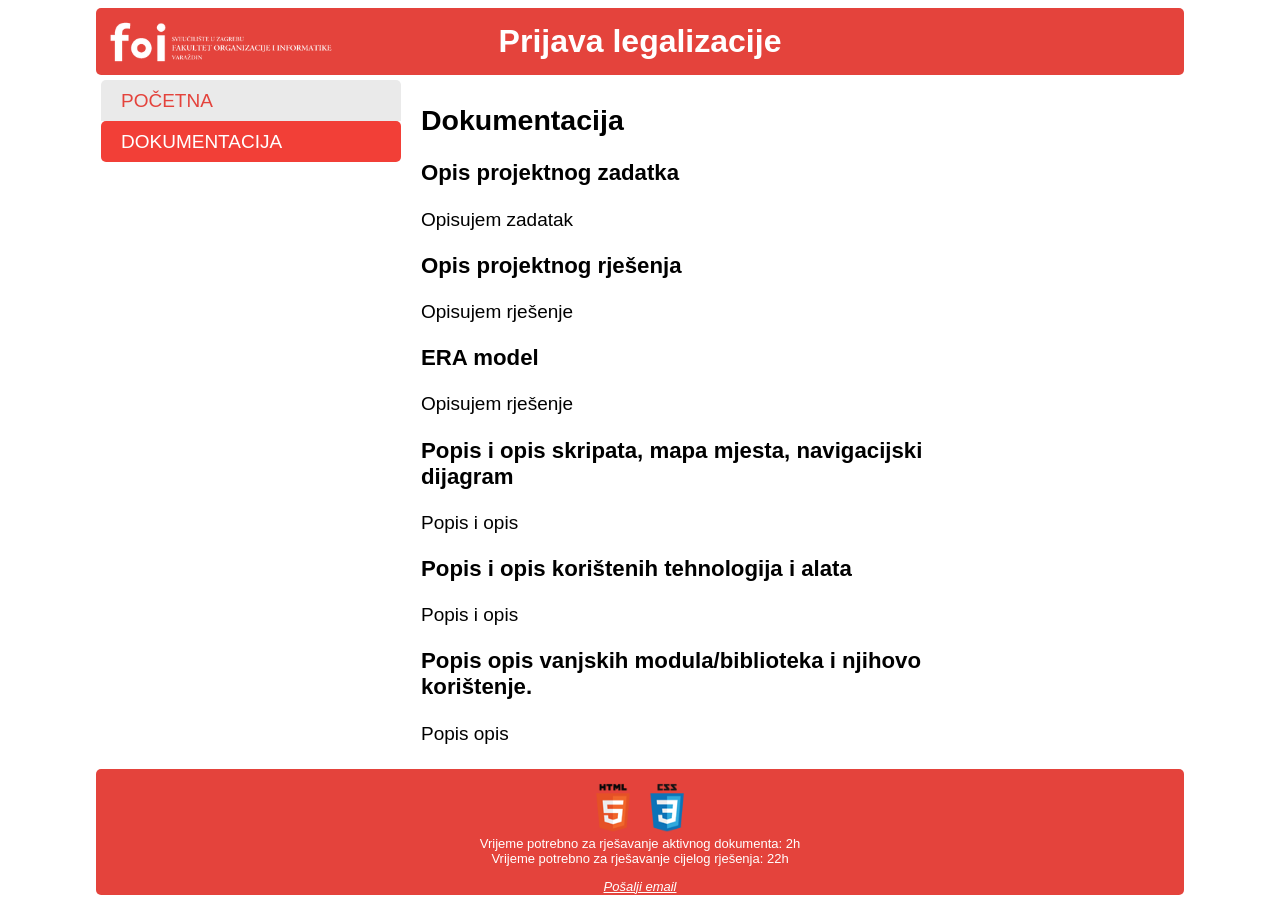
<file: dokumentacija.html>
<!DOCTYPE html>
<!--
To change this license header, choose License Headers in Project Properties.
To change this template file, choose Tools | Templates
and open the template in the editor.
-->
<html>
    <head>
        <title>Dokumentacija</title>

        <meta charset="UTF-8" />
        <meta name="author" content="Marijo Novosel">
        <meta name="application-name" content="Početna stranica">
        <meta name="description" content="Datum kreiranja: 12.03.2015.">
        
        <link rel="stylesheet" type="text/css" href="css/mnovosel1.css" />
        <link rel="stylesheet" type="text/css" media="screen and (max-width: 450px)" href="css/mnovosel1_mobitel.css"/>
        <link rel="stylesheet" type="text/css" media="screen and (min-width:451px) and (max-width: 800px)" href="css/mnovosel1_tablet.css"/>
        <link rel="stylesheet" type="text/css" media="screen and (min-width:800px) and (max-width: 1000px)" href="css/mnovosel1_pc.css"/>
        <link rel="stylesheet" type="text/css" media="screen and (min-width:1000px)" href="css/mnovosel1_tv.css"/>

    </head>
    <body>
        <header id="zaglavlje">
            Prijava legalizacije
        </header>
        <nav id="meni">
            <ul>
                <li><a href="index.php">Početna</a></li>
                <li class="meniActive">Dokumentacija</li>
            </ul>
        </nav>
        <section id="sadrzaj">
            <article>
                <h2>Dokumentacija</h2>
                
                <h3>Opis projektnog zadatka</h3>
                <p>Opisujem zadatak</p>


                <h3>Opis projektnog rješenja</h3>
                <p>Opisujem rješenje</p>  


                <h3>ERA model</h3>
                <p>Opisujem rješenje</p>
                
                <h3>Popis i opis skripata, mapa mjesta, navigacijski dijagram</h3>
                <p>Popis i opis</p>
                
                <h3>Popis i opis korištenih tehnologija i alata</h3>
                <p>Popis i opis</p>
                
                <h3>Popis opis vanjskih modula/biblioteka i njihovo korištenje.</h3>
                <p>Popis opis</p>
            </article>
        </section>
        <footer>
            <p>
                <a href="http://validator.w3.org/check?uri=referer"><img src="img/validHTML.png" alt="" height="50" /></a>
                <a href="http://jigsaw.w3.org/css-validator/check/referer"><img src="img/validCSS.png" alt="" height="50" /></a>
                <br />
                Vrijeme potrebno za rješavanje aktivnog dokumenta: 2h <br />
                Vrijeme potrebno za rješavanje cijelog rješenja: 22h <br />
            </p>
            <address>
                <a href="mailto:mnovosel1@foi.hr">Pošalji email</a>
            </address>
        </footer>
    </body>
</html>
</file>
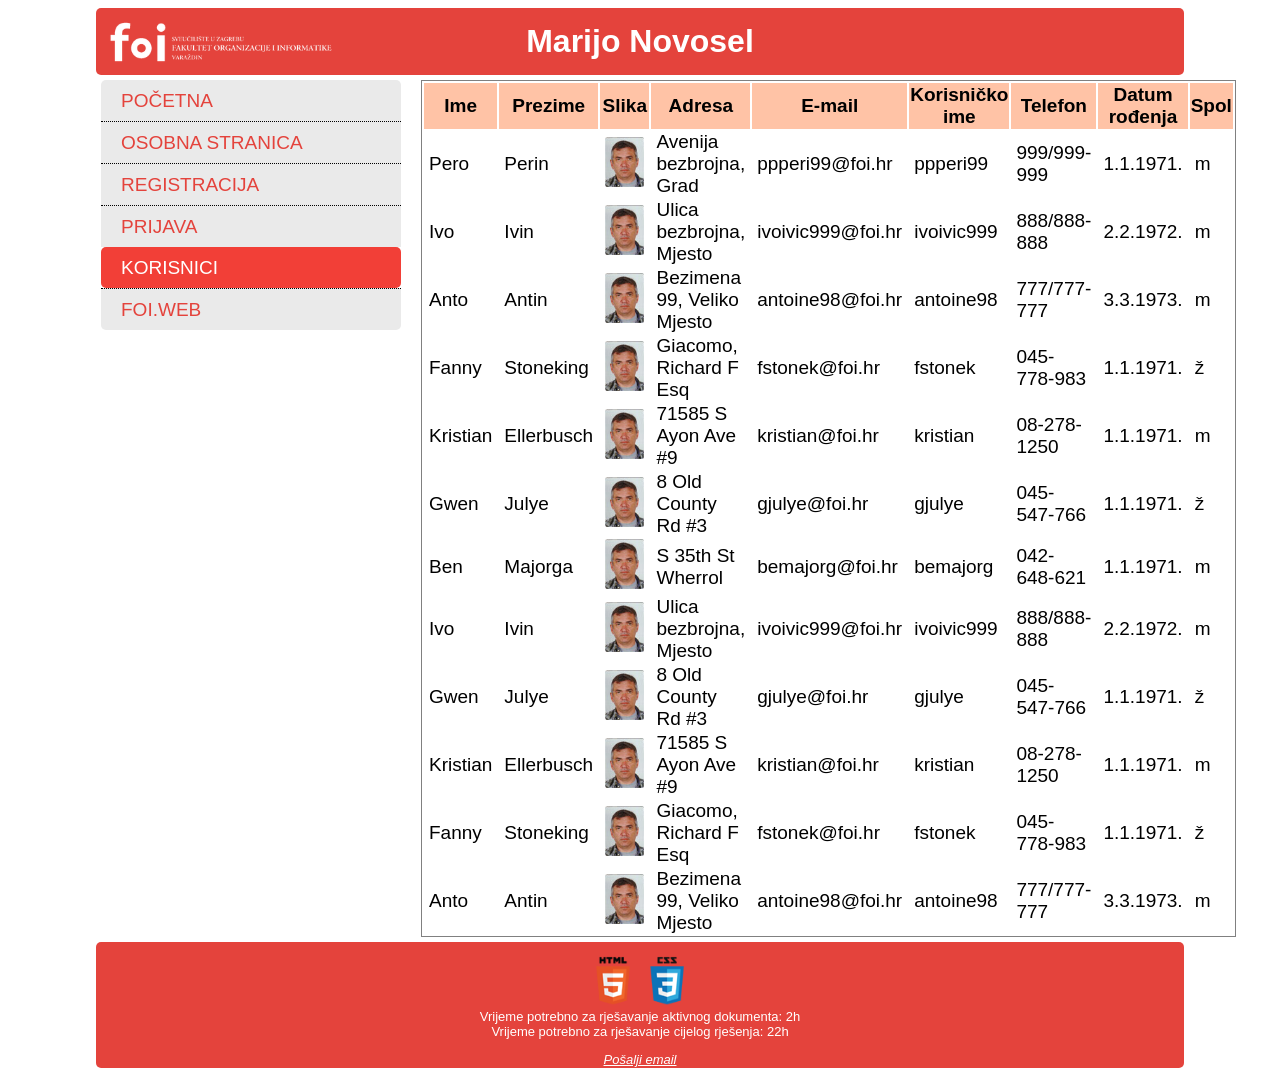
<file: korisnici.html>
﻿<!DOCTYPE html>
<!--
To change this license header, choose License Headers in Project Properties.
To change this template file, choose Tools | Templates
and open the template in the editor.
-->
<html>
    <head>
        <title>Korisnici</title>

        <meta charset="UTF-8" />
        <meta name="author" content="Marijo Novosel">
        <meta name="application-name" content="Korisnici">
        <meta name="description" content="Datum kreiranja: 12.03.2015.">

        <link rel="stylesheet" type="text/css" href="css/mnovosel1.css" />
        <link rel="stylesheet" type="text/css" media="screen and (max-width: 450px)" href="css/mnovosel1_mobitel.css"/>
        <link rel="stylesheet" type="text/css" media="screen and (min-width:451px) and (max-width: 800px)" href="css/mnovosel1_tablet.css"/>
        <link rel="stylesheet" type="text/css" media="screen and (min-width:800px) and (max-width: 1000px)" href="css/mnovosel1_pc.css"/>
        <link rel="stylesheet" type="text/css" media="screen and (min-width:1000px)" href="css/mnovosel1_tv.css"/>
             
    </head>
    <body>
        <header id="zaglavlje">
            Marijo Novosel
        </header>
        <nav id="meni">
            <ul>
                <li><a href="index.html">Početna</a></li>
                <li><a href="osobna.html">Osobna stranica</a></li>
                <li><a href="registracija.html">Registracija</a></li>
                <li><a href="prijava.html">Prijava</a></li>
                <li class="meniActive">Korisnici</li>
                <li><a href="http://www.foi.unizg.hr" target="_blank">FOI.web</a></li>
            </ul>
        </nav>
        <section id="sadrzaj">
            <table id="korisnici">
                <tr>
                  <th>Ime</th>
                  <th>Prezime</th>
                  <th>Slika</th>
                  <th>Adresa</th>
                  <th>E-mail</th>
                  <th>Korisničko ime</th>
                  <th>Telefon</th>
                  <th>Datum rođenja</th>
                  <th>Spol</th>
                </tr>
                  
                <tr>
                  <td>Pero</td>
                  <td>Perin</td>
                  <td><img src="img/mnovosel1.jpg" alt="" height="50" /></td>
                  <td>Avenija bezbrojna, Grad</td>
                  <td>ppperi99@foi.hr</td>
                  <td>ppperi99</td>
                  <td>999/999-999</td>
                  <td>1.1.1971.</td>
                  <td>m</td>
                </tr>
                  
                <tr>
                  <td>Ivo</td>
                  <td>Ivin</td>
                  <td><img src="img/mnovosel1.jpg" alt="" height="50" /></td>
                  <td>Ulica bezbrojna, Mjesto</td>
                  <td>ivoivic999@foi.hr</td>
                  <td>ivoivic999</td>
                  <td>888/888-888</td>
                  <td>2.2.1972.</td>
                  <td>m</td>
                </tr>
                  
                <tr>
                  <td>Anto</td>
                  <td>Antin</td>
                  <td><img src="img/mnovosel1.jpg" alt="" height="50" /></td>
                  <td>Bezimena 99, Veliko Mjesto</td>
                  <td>antoine98@foi.hr</td>
                  <td>antoine98</td>
                  <td>777/777-777</td>
                  <td>3.3.1973.</td>
                  <td>m</td>
                </tr>
                
                <tr>
                  <td>Fanny</td>
                  <td>Stoneking</td>
                  <td><img src="img/mnovosel1.jpg" alt="" height="50" /></td>
                  <td>Giacomo, Richard F Esq</td>
                  <td>fstonek@foi.hr</td>
                  <td>fstonek</td>
                  <td>045-778-983</td>
                  <td>1.1.1971.</td>
                  <td>ž</td>
                </tr>

                <tr>
                  <td>Kristian</td>
                  <td>Ellerbusch</td>
                  <td><img src="img/mnovosel1.jpg" alt="" height="50" /></td>
                  <td>71585 S Ayon Ave #9</td>
                  <td>kristian@foi.hr</td>
                  <td>kristian</td>
                  <td>08-278-1250</td>
                  <td>1.1.1971.</td>
                  <td>m</td>
                </tr>

                <tr>
                  <td>Gwen</td>
                  <td>Julye</td>
                  <td><img src="img/mnovosel1.jpg" alt="" height="50" /></td>
                  <td>8 Old County Rd #3</td>
                  <td>gjulye@foi.hr</td>
                  <td>gjulye</td>
                  <td>045-547-766</td>
                  <td>1.1.1971.</td>
                  <td>ž</td>
                </tr>

                <tr>
                  <td>Ben</td>
                  <td>Majorga</td>
                  <td><img src="img/mnovosel1.jpg" alt="" height="50" /></td>
                  <td>S 35th St Wherrol</td>
                  <td>bemajorg@foi.hr</td>
                  <td>bemajorg</td>
                  <td>042-648-621</td>
                  <td>1.1.1971.</td>
                  <td>m</td>
                </tr>
                  
                <tr>
                  <td>Ivo</td>
                  <td>Ivin</td>
                  <td><img src="img/mnovosel1.jpg" alt="" height="50" /></td>
                  <td>Ulica bezbrojna, Mjesto</td>
                  <td>ivoivic999@foi.hr</td>
                  <td>ivoivic999</td>
                  <td>888/888-888</td>
                  <td>2.2.1972.</td>
                  <td>m</td>
                </tr>

                <tr>
                  <td>Gwen</td>
                  <td>Julye</td>
                  <td><img src="img/mnovosel1.jpg" alt="" height="50" /></td>
                  <td>8 Old County Rd #3</td>
                  <td>gjulye@foi.hr</td>
                  <td>gjulye</td>
                  <td>045-547-766</td>
                  <td>1.1.1971.</td>
                  <td>ž</td>
                </tr>

                <tr>
                  <td>Kristian</td>
                  <td>Ellerbusch</td>
                  <td><img src="img/mnovosel1.jpg" alt="" height="50" /></td>
                  <td>71585 S Ayon Ave #9</td>
                  <td>kristian@foi.hr</td>
                  <td>kristian</td>
                  <td>08-278-1250</td>
                  <td>1.1.1971.</td>
                  <td>m</td>
                </tr>
                
                <tr>
                  <td>Fanny</td>
                  <td>Stoneking</td>
                  <td><img src="img/mnovosel1.jpg" alt="" height="50" /></td>
                  <td>Giacomo, Richard F Esq</td>
                  <td>fstonek@foi.hr</td>
                  <td>fstonek</td>
                  <td>045-778-983</td>
                  <td>1.1.1971.</td>
                  <td>ž</td>
                </tr>
                  
                <tr>
                  <td>Anto</td>
                  <td>Antin</td>
                  <td><img src="img/mnovosel1.jpg" alt="" height="50" /></td>
                  <td>Bezimena 99, Veliko Mjesto</td>
                  <td>antoine98@foi.hr</td>
                  <td>antoine98</td>
                  <td>777/777-777</td>
                  <td>3.3.1973.</td>
                  <td>m</td>
                </tr>

            </table>
        </section>
        <footer>
            <p>
                <a href="http://validator.w3.org/check?uri=referer"><img src="img/validHTML.png" alt="" height="50" /></a>
                <a href="http://jigsaw.w3.org/css-validator/check/referer"><img src="img/validCSS.png" alt="" height="50" /></a>
                <br />
                Vrijeme potrebno za rješavanje aktivnog dokumenta: 2h <br />
                Vrijeme potrebno za rješavanje cijelog rješenja: 22h <br />
            </p>
            <address>
                <a href="mailto:mnovosel1@foi.hr">Pošalji email</a>
            </address>
        </footer>
    </body>
</html>
</file>
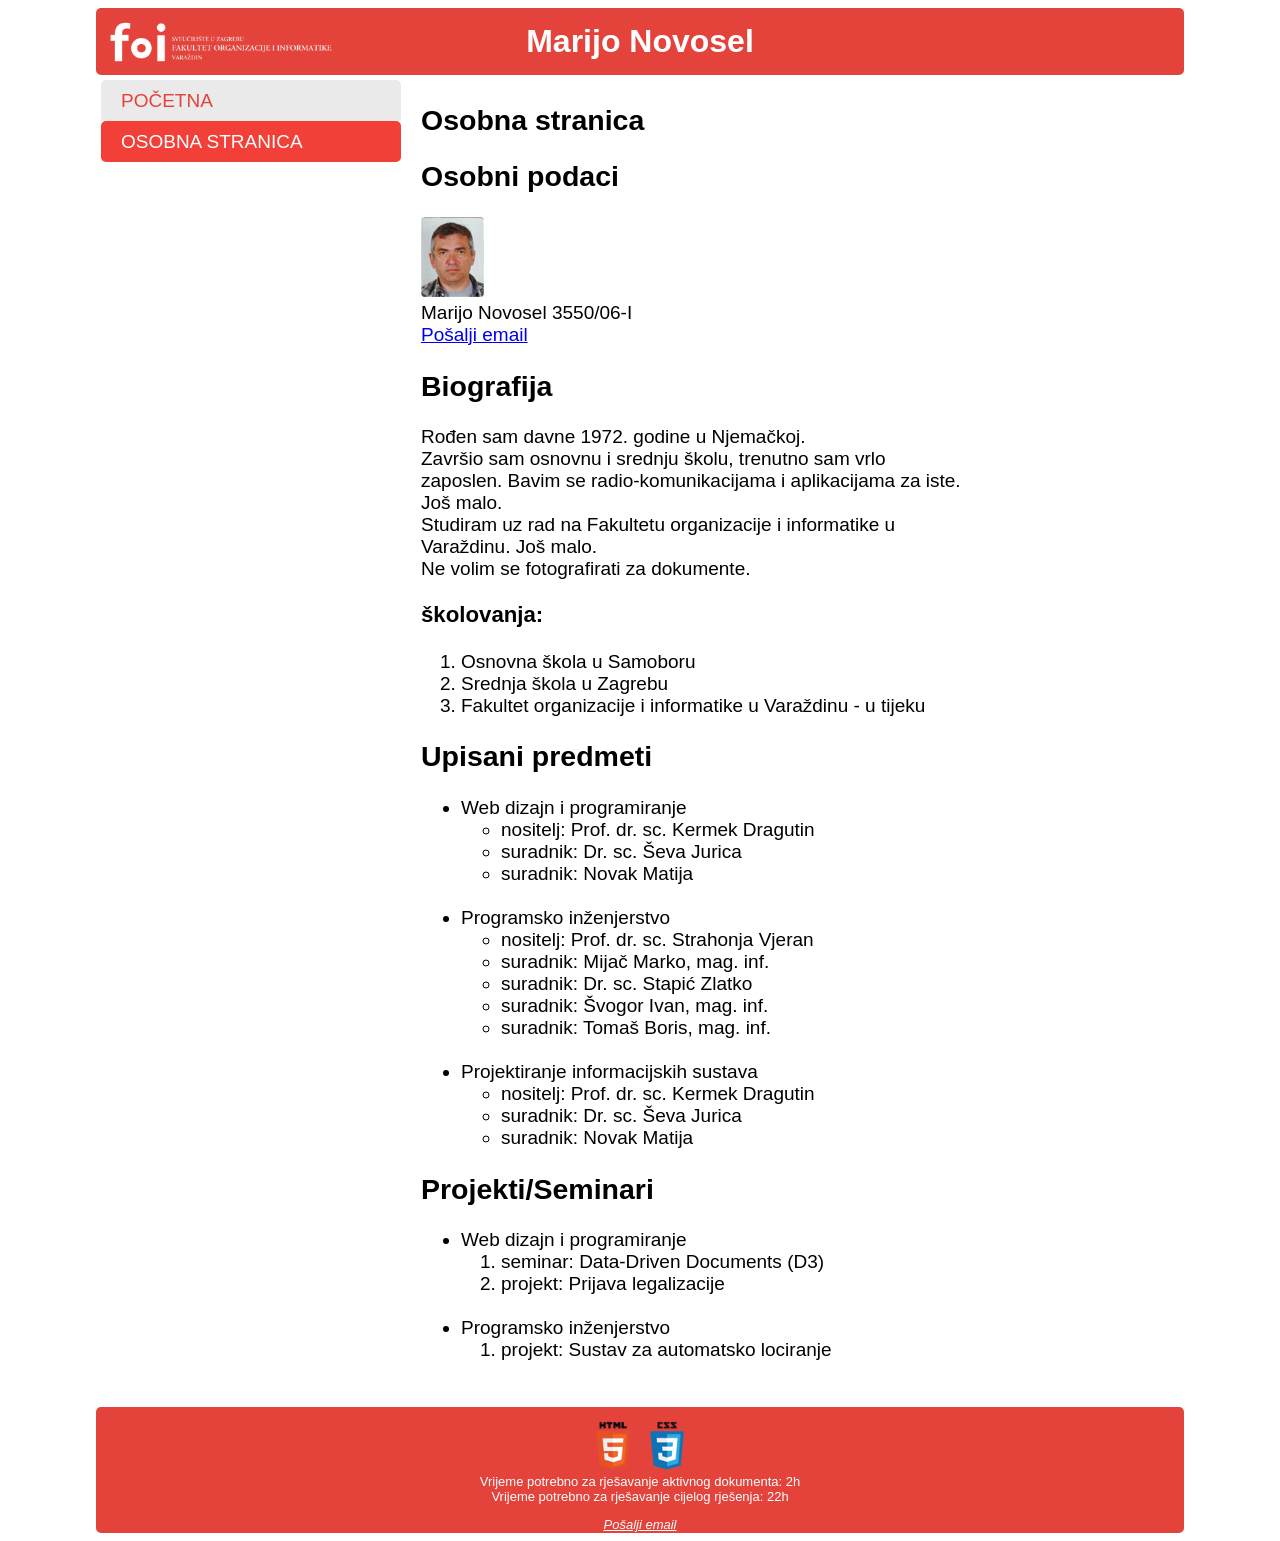
<file: o_autoru.html>
﻿<!DOCTYPE html>
<!--
To change this license header, choose License Headers in Project Properties.
To change this template file, choose Tools | Templates
and open the template in the editor.
-->
<html>
    <head>
        <title>Osobna stranica</title>

        <meta charset="UTF-8" />
        <meta name="author" content="Marijo Novosel">
        <meta name="application-name" content="Osobna stranica">
        <meta name="description" content="Datum kreiranja: 12.03.2015.">

        <link rel="stylesheet" type="text/css" href="css/mnovosel1.css" />
        <link rel="stylesheet" type="text/css" media="screen and (max-width: 450px)" href="css/mnovosel1_mobitel.css"/>
        <link rel="stylesheet" type="text/css" media="screen and (min-width:451px) and (max-width: 800px)" href="css/mnovosel1_tablet.css"/>
        <link rel="stylesheet" type="text/css" media="screen and (min-width:800px) and (max-width: 1000px)" href="css/mnovosel1_pc.css"/>
        <link rel="stylesheet" type="text/css" media="screen and (min-width:1000px)" href="css/mnovosel1_tv.css"/>
 
    </head>
    <body>
        <header id="zaglavlje">
            Marijo Novosel
            <!--<img src="logo.png">-->
        </header>
        <nav id="meni">
            <ul>
                <li><a href="index.php">Početna</a></li>
                <li class="meniActive">Osobna stranica</li>
            </ul>
        </nav>
        <section id="sadrzaj">
            <h2>Osobna stranica</h2>

            <h2>Osobni podaci</h2>
            <img src="img/mnovosel1.jpg" alt="" />
            <div class="opodaci">
              <div>Marijo Novosel 3550/06-I</div>
              <div><a href="mailto:mnovosel1@foi.hr">Pošalji email</a></div>
            </div>

            <h2>Biografija</h2>
            <p> Rođen sam davne 1972. godine u Njemačkoj. <br />
                Završio sam osnovnu i srednju školu, trenutno sam vrlo zaposlen. Bavim se radio-komunikacijama i aplikacijama za iste. Još malo.<br />
                Studiram uz rad na Fakultetu organizacije i informatike u Varaždinu. Još malo. <br />
                Ne volim se fotografirati za dokumente.
            </p>

            <h3>školovanja:</h3>
            <ol>
                <li>Osnovna škola u Samoboru</li>
                <li>Srednja škola u Zagrebu</li>
                <li>Fakultet organizacije i informatike u Varaždinu - u tijeku</li>
            </ol>

            <h2>Upisani predmeti</h2>
            <ul>
                <li>
                    Web dizajn i programiranje
                    <ul>
                        <li>nositelj: Prof. dr. sc. Kermek Dragutin</li>
                        <li>suradnik: Dr. sc. Ševa Jurica</li>
                        <li>suradnik: Novak Matija</li>
                    </ul><br />    
                </li>
                <li>
                    Programsko inženjerstvo
                    <ul>
                        <li>nositelj: Prof. dr. sc. Strahonja Vjeran</li>
                        <li>suradnik: Mijač Marko, mag. inf.</li>
                        <li>suradnik: Dr. sc. Stapić Zlatko</li>
                        <li>suradnik: Švogor Ivan, mag. inf.</li>
                        <li>suradnik: Tomaš Boris, mag. inf.</li>
                    </ul><br />                       
                </li>
                <li>
                    Projektiranje informacijskih sustava
                    <ul>
                        <li>nositelj: Prof. dr. sc. Kermek Dragutin</li>
                        <li>suradnik: Dr. sc. Ševa Jurica</li>
                        <li>suradnik: Novak Matija</li>
                    </ul>
                </li>
            </ul>
            <h2>Projekti/Seminari</h2>
            <ul>
                <li>
                    Web dizajn i programiranje
                    <ol>
                        <li>seminar: Data-Driven Documents (D3)</li>
                        <li>projekt: Prijava legalizacije</li>
                    </ol><br />
                </li>
                <li>
                    Programsko inženjerstvo
                    <ol>
                        <li>projekt: Sustav za automatsko lociranje</li>
                    </ol><br />
                </li>
            </ul> 
        </section>
        <footer>
            <p>
                <a href="http://validator.w3.org/check?uri=referer"><img src="img/validHTML.png" alt="" height="50" /></a>
                <a href="http://jigsaw.w3.org/css-validator/check/referer"><img src="img/validCSS.png" alt="" height="50" /></a>
                <br />
                Vrijeme potrebno za rješavanje aktivnog dokumenta: 2h <br />
                Vrijeme potrebno za rješavanje cijelog rješenja: 22h <br />
            </p>
            <address>
                <a href="mailto:mnovosel1@foi.hr">Pošalji email</a>
            </address>
        </footer>
    </body>
</html>
</file>
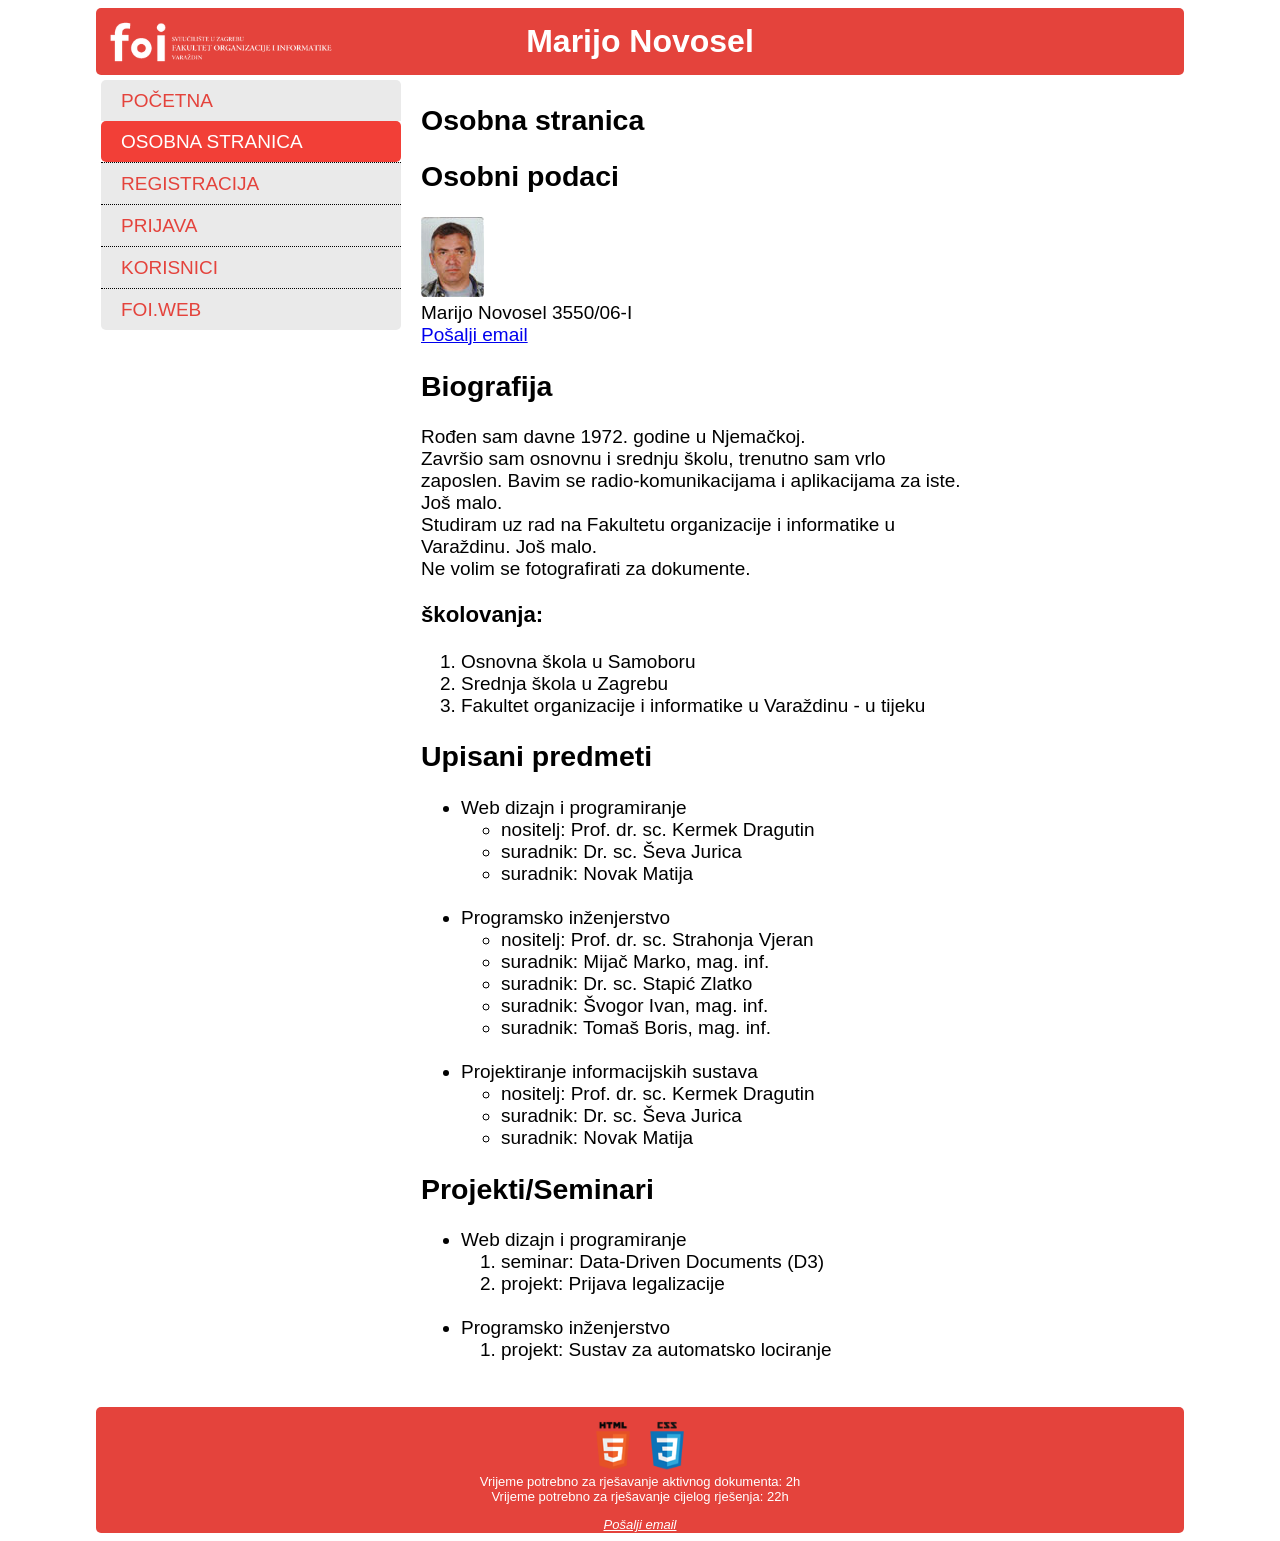
<file: osobna.html>
﻿<!DOCTYPE html>
<!--
To change this license header, choose License Headers in Project Properties.
To change this template file, choose Tools | Templates
and open the template in the editor.
-->
<html>
    <head>
        <title>Osobna stranica</title>

        <meta charset="UTF-8" />
        <meta name="author" content="Marijo Novosel">
        <meta name="application-name" content="Osobna stranica">
        <meta name="description" content="Datum kreiranja: 12.03.2015.">

        <link rel="stylesheet" type="text/css" href="css/mnovosel1.css" />
        <link rel="stylesheet" type="text/css" media="screen and (max-width: 450px)" href="css/mnovosel1_mobitel.css"/>
        <link rel="stylesheet" type="text/css" media="screen and (min-width:451px) and (max-width: 800px)" href="css/mnovosel1_tablet.css"/>
        <link rel="stylesheet" type="text/css" media="screen and (min-width:800px) and (max-width: 1000px)" href="css/mnovosel1_pc.css"/>
        <link rel="stylesheet" type="text/css" media="screen and (min-width:1000px)" href="css/mnovosel1_tv.css"/>
 
    </head>
    <body>
        <header id="zaglavlje">
            Marijo Novosel
            <!--<img src="logo.png">-->
        </header>
        <nav id="meni">
            <ul>
                <li><a href="index.html">Početna</a></li>
                <li class="meniActive">Osobna stranica</li>
                <li><a href="registracija.html">Registracija</a></li>
                <li><a href="prijava.html">Prijava</a></li>
                <li><a href="korisnici.html">Korisnici</a></li>
                <li><a href="http://www.foi.unizg.hr" target="_blank">FOI.web</a></li>
            </ul>
        </nav>
        <section id="sadrzaj">
            <h2>Osobna stranica</h2>

            <h2>Osobni podaci</h2>
            <img src="img/mnovosel1.jpg" alt="" />
            <div class="opodaci">
              <div>Marijo Novosel 3550/06-I</div>
              <div><a href="mailto:mnovosel1@foi.hr">Pošalji email</a></div>
            </div>

            <h2>Biografija</h2>
            <p> Rođen sam davne 1972. godine u Njemačkoj. <br />
                Završio sam osnovnu i srednju školu, trenutno sam vrlo zaposlen. Bavim se radio-komunikacijama i aplikacijama za iste. Još malo.<br />
                Studiram uz rad na Fakultetu organizacije i informatike u Varaždinu. Još malo. <br />
                Ne volim se fotografirati za dokumente.
            </p>

            <h3>školovanja:</h3>
            <ol>
                <li>Osnovna škola u Samoboru</li>
                <li>Srednja škola u Zagrebu</li>
                <li>Fakultet organizacije i informatike u Varaždinu - u tijeku</li>
            </ol>

            <h2>Upisani predmeti</h2>
            <ul>
                <li>
                    Web dizajn i programiranje
                    <ul>
                        <li>nositelj: Prof. dr. sc. Kermek Dragutin</li>
                        <li>suradnik: Dr. sc. Ševa Jurica</li>
                        <li>suradnik: Novak Matija</li>
                    </ul><br />    
                </li>
                <li>
                    Programsko inženjerstvo
                    <ul>
                        <li>nositelj: Prof. dr. sc. Strahonja Vjeran</li>
                        <li>suradnik: Mijač Marko, mag. inf.</li>
                        <li>suradnik: Dr. sc. Stapić Zlatko</li>
                        <li>suradnik: Švogor Ivan, mag. inf.</li>
                        <li>suradnik: Tomaš Boris, mag. inf.</li>
                    </ul><br />                       
                </li>
                <li>
                    Projektiranje informacijskih sustava
                    <ul>
                        <li>nositelj: Prof. dr. sc. Kermek Dragutin</li>
                        <li>suradnik: Dr. sc. Ševa Jurica</li>
                        <li>suradnik: Novak Matija</li>
                    </ul>
                </li>
            </ul>
            <h2>Projekti/Seminari</h2>
            <ul>
                <li>
                    Web dizajn i programiranje
                    <ol>
                        <li>seminar: Data-Driven Documents (D3)</li>
                        <li>projekt: Prijava legalizacije</li>
                    </ol><br />
                </li>
                <li>
                    Programsko inženjerstvo
                    <ol>
                        <li>projekt: Sustav za automatsko lociranje</li>
                    </ol><br />
                </li>
            </ul> 
        </section>
        <footer>
            <p>
                <a href="http://validator.w3.org/check?uri=referer"><img src="img/validHTML.png" alt="" height="50" /></a>
                <a href="http://jigsaw.w3.org/css-validator/check/referer"><img src="img/validCSS.png" alt="" height="50" /></a>
                <br />
                Vrijeme potrebno za rješavanje aktivnog dokumenta: 2h <br />
                Vrijeme potrebno za rješavanje cijelog rješenja: 22h <br />
            </p>
            <address>
                <a href="mailto:mnovosel1@foi.hr">Pošalji email</a>
            </address>
        </footer>
    </body>
</html>
</file>
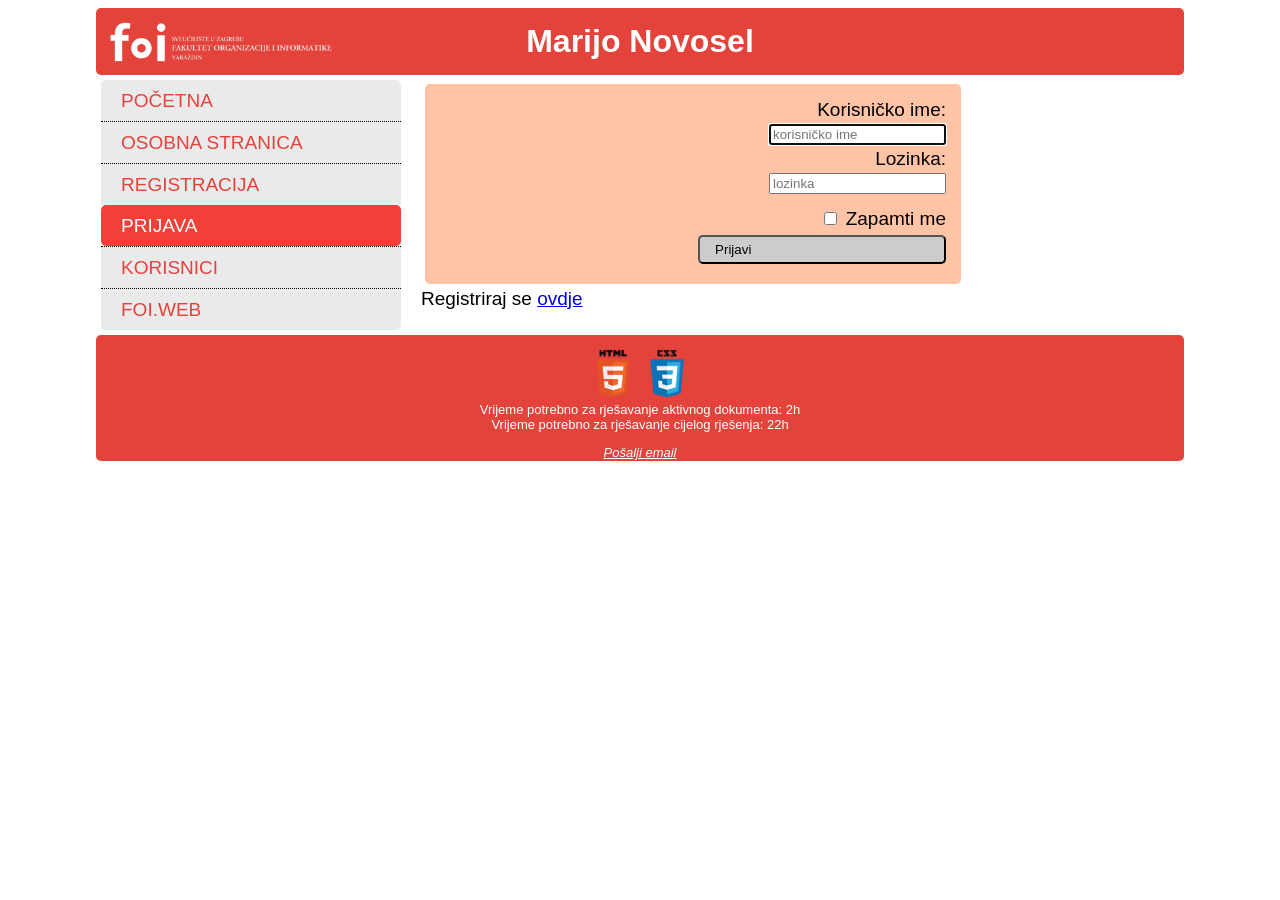
<file: prijava.html>
﻿<!DOCTYPE html>
<!--
To change this license header, choose License Headers in Project Properties.
To change this template file, choose Tools | Templates
and open the template in the editor.
-->
<html>
    <head>
        <title>Prijava</title>

        <meta charset="UTF-8" />
        <meta name="author" content="Marijo Novosel">
        <meta name="application-name" content="Prijava">
        <meta name="description" content="Datum kreiranja: 12.03.2015.">

        <link rel="stylesheet" type="text/css" href="css/mnovosel1.css" />
        <link rel="stylesheet" type="text/css" media="screen and (max-width: 450px)" href="css/mnovosel1_mobitel.css"/>
        <link rel="stylesheet" type="text/css" media="screen and (min-width:451px) and (max-width: 800px)" href="css/mnovosel1_tablet.css"/>
        <link rel="stylesheet" type="text/css" media="screen and (min-width:800px) and (max-width: 1000px)" href="css/mnovosel1_pc.css"/>
        <link rel="stylesheet" type="text/css" media="screen and (min-width:1000px)" href="css/mnovosel1_tv.css"/>
          
    </head>
    <body>
        <header id="zaglavlje">
            Marijo Novosel
        </header>
        <nav id="meni">
            <ul>
                <li><a href="index.html">Početna</a></li>
                <li><a href="osobna.html">Osobna stranica</a></li>
                <li><a href="registracija.html">Registracija</a></li>
                <li class="meniActive">Prijava</li>
                <li><a href="korisnici.html">Korisnici</a></li>
                <li><a href="http://www.foi.unizg.hr" target="_blank">FOI.web</a></li>
            </ul>
        </nav>
        <section id="sadrzaj">
            <article>
                <form method="POST" action="http://arka.foi.hr/WebDiP/2014/materijali/zadace/ispis_forme.php">
                    <label >Korisničko ime:</label><br/>
                    <input type="text" name="korisnicko" autofocus placeholder="korisničko ime" required/>
                    <br/>
                    
                    <label >Lozinka:</label><br/>
                    <input type="password" name="lozinka" autofocus placeholder="lozinka" required/>
                    <br/>
                    
                    <input type="checkbox" name="zapamtime" class="check">
                    <label>Zapamti me </label>
                    <br/>
                    
                    <input type="submit" value="Prijavi" class="gumb"/>
                </form>
            </article>
            
            <article>
                Registriraj se <a href="registracija.html">ovdje</a>
            </article>

        </section>
        <footer>
            <p>
                <a href="http://validator.w3.org/check?uri=referer"><img src="img/validHTML.png" alt="" height="50" /></a>
                <a href="http://jigsaw.w3.org/css-validator/check/referer"><img src="img/validCSS.png" alt="" height="50" /></a>
                <br />
                Vrijeme potrebno za rješavanje aktivnog dokumenta: 2h <br />
                Vrijeme potrebno za rješavanje cijelog rješenja: 22h <br />
            </p>
            <address>
                <a href="mailto:mnovosel1@foi.hr">Pošalji email</a>
            </address>
        </footer>
    </body>
</html>
</file>
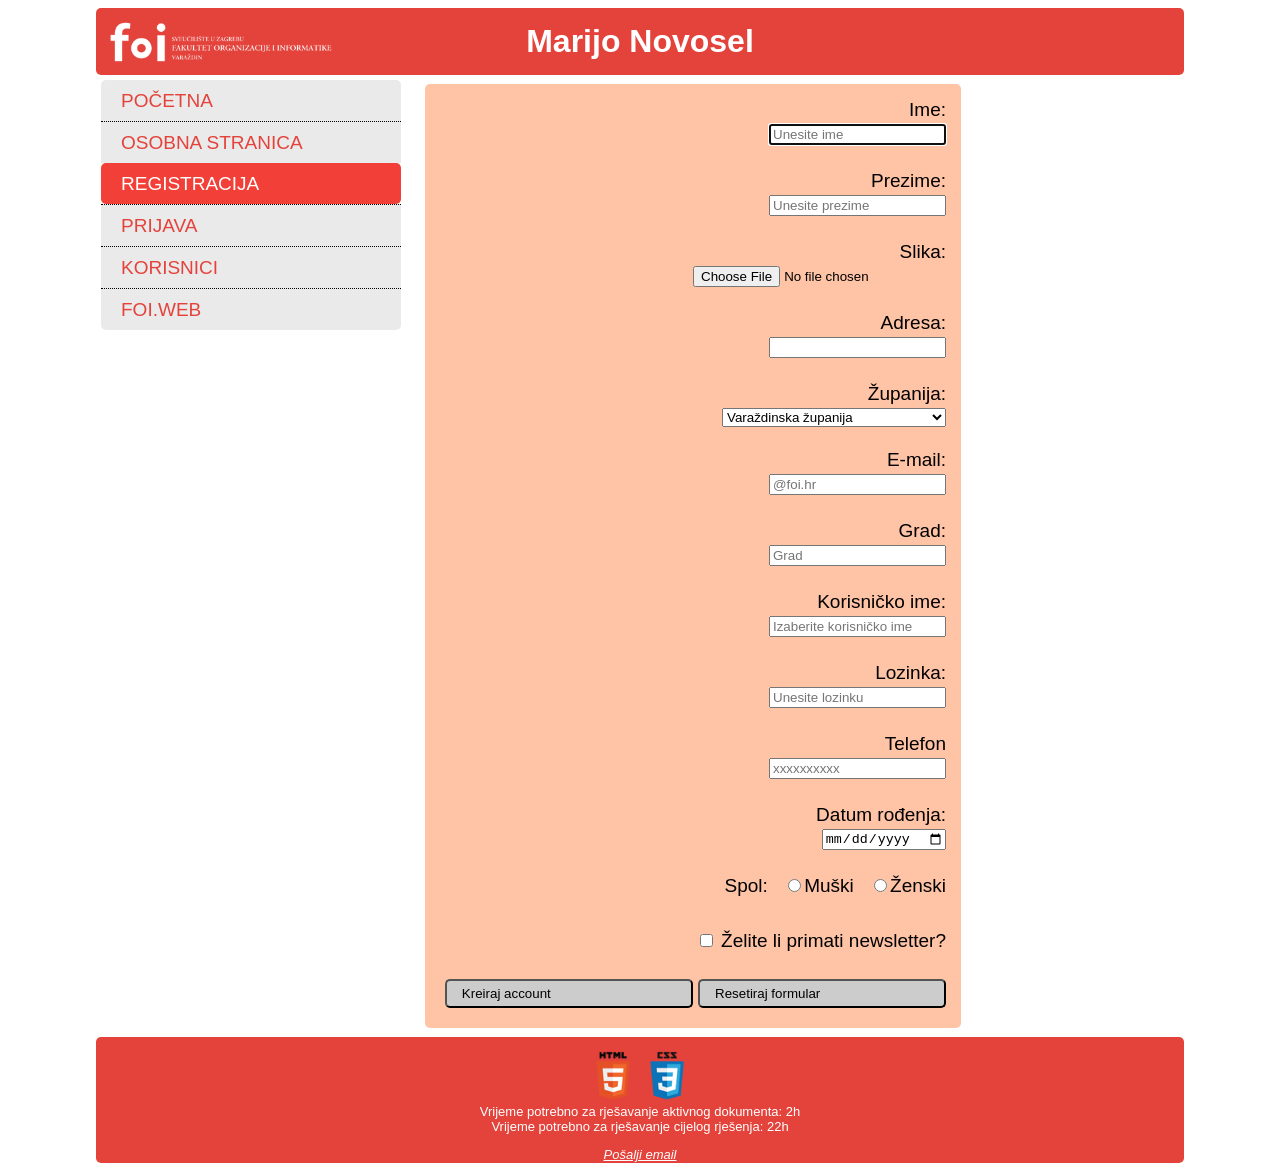
<file: registracija.html>
﻿<!DOCTYPE html>
<!--
To change this license header, choose License Headers in Project Properties.
To change this template file, choose Tools | Templates
and open the template in the editor.
-->
<html>
    <head>
        <title>Registracija</title>
        <meta charset="UTF-8" />

        <meta charset="UTF-8" />
        <meta name="author" content="Marijo Novosel">
        <meta name="application-name" content="Registracija">
        <meta name="description" content="Datum kreiranja: 12.03.2015.">

        <link rel="stylesheet" type="text/css" href="css/mnovosel1.css" />
        <link rel="stylesheet" type="text/css" media="screen and (max-width: 450px)" href="css/mnovosel1_mobitel.css"/>
        <link rel="stylesheet" type="text/css" media="screen and (min-width:451px) and (max-width: 800px)" href="css/mnovosel1_tablet.css"/>
        <link rel="stylesheet" type="text/css" media="screen and (min-width:800px) and (max-width: 1000px)" href="css/mnovosel1_pc.css"/>
        <link rel="stylesheet" type="text/css" media="screen and (min-width:1000px)" href="css/mnovosel1_tv.css"/>
             
    </head>
    <body>
        <header id="zaglavlje">
            Marijo Novosel
        </header>
        <nav id="meni">
            <ul>
                <li><a href="index.html">Početna</a></li>
                <li><a href="osobna.html">Osobna stranica</a></li>
                <li class="meniActive">Registracija</li>
                <li><a href="prijava.html">Prijava</a></li>
                <li><a href="korisnici.html">Korisnici</a></li>
                <li><a href="http://www.foi.unizg.hr" target="_blank">FOI.web</a></li>
            </ul>
        </nav>

        <section id="sadrzaj">
            <div id="greska"></div>
            <form method="POST" action="http://arka.foi.hr/WebDiP/2014/materijali/zadace/ispis_forme.php" id="formular">

                <label for="ime" >Ime: </label><br />
                <input type="text" name="ime" id="ime" autofocus placeholder="Unesite ime" size="20" />
                <br /><br />

                <label for="prezime">Prezime: </label><br />
                <input type="text" name="prezime" id="prezime" placeholder="Unesite prezime" size="20" />
                <br /><br />

                <label for="slika">Slika: </label><br />
                <input type="file" name="slika" id="slika" />
                <br /><br />

                <label for="adresa">Adresa: </label><br />
                <input type="text" name="adresa" id="adresa" />
                <br /><br />

                <label for="zupanija">Županija:</label><br />
                <select name="zupanija" id="zupanija">
                  <option value="0" >Grad Zagreb</option>
                  <option value="1" >Zagrebačka županija</option>
                  <option value="2" >Krapinsko-zagorska županija</option>
                  <option value="3" selected="">Varaždinska županija</option>
                  <option value="4" >Koprivničko-križevačka županija</option>
                  <option value="5" >Međimurska županija</option>
                  <option value="6" >Bjelovarsko-bilogorska županija</option>
                  <option value="7" >Virovitičko-podravska županija</option>
                  <option value="8" >Požeško-slavonska županija</option>
                  <option value="9" >Brodsko-posavska županija</option>
                  <option value="10" >Osječko-baranjska županija</option>
                  <option value="11" >Vukovarsko-srijemska županija</option>
                  <option value="12" >Karlovačka županija</option>
                  <option value="13" >Sisačko-moslavačka županija</option>
                  <option value="14" >Primorsko-goranska županija</option>
                  <option value="15" >Ličko-senjska županija</option>
                  <option value="16" >Zadarska županija</option>
                  <option value="17" >Šibensko-kninska županija</option>
                  <option value="18" >Splitsko-dalmatinska županija</option>
                  <option value="19" >Istarska županija</option>
                  <option value="20" >Dubrovačko-neretvanska županija</option>                                        
                </select>
                <br /><br />

                <label for="email">E-mail:</label><br />
                <input type="email" name="email" id="email" placeholder="@foi.hr" pattern="[a-zA-Z0-9.!#$%’*+/=?^_`{|}~-]+@foi.hr" />
                <br /><br />
                
                <label for="grad">Grad:</label><br />
                <input type="text" name="grad" id="grad" placeholder="Grad"/>
                <br /><br />
                
                <label for="korisnickoIme">Korisničko ime:</label><br />
                <input type="text" name="korisnickoIme" id="korisnickoIme" placeholder="Izaberite korisničko ime" />
                <br /><br />
                
                <label for="lozinka">Lozinka:</label><br />
                <input type="password" name="lozinka" id="lozinka" placeholder="Unesite lozinku" />
                <br /><br />
                
                <label for="telefon">Telefon</label><br />
                <input type="text" name="telefon" id="telefon" placeholder="xxxxxxxxxx" pattern="[0-9]{9,10}"/>
                <br /><br />
                
                <label for="datumRodjenja">Datum rođenja:</label><br />
                <input type="date" name="datumRodjenja" id="datumRodjenja" />
                <br /><br />
                
                  <label>Spol:</label>
                  <input type="radio" name="spol" id="spolM" class="radio" value="m" />Muški
                  <input type="radio" name="spol" id="spolZ" class="radio" value="z" />Ženski
                  <br /><br />
                  
                  <input type="checkbox" name="newsletter" id="newsletter" class="check" />
                  <label for="newsletter">Želite li primati newsletter?</label>
                  <br /><br />
                  
                  <input type="submit" value="Kreiraj account" class="gumb" id="submitBtn" />
                  <input type="reset" value="Resetiraj formular" class="gumb"/>
                  
            </form>
        </section>
        <footer>
            <p>
                <a href="http://validator.w3.org/check?uri=referer"><img src="img/validHTML.png" alt="" height="50" /></a>
                <a href="http://jigsaw.w3.org/css-validator/check/referer"><img src="img/validCSS.png" alt="" height="50" /></a>
                <br />
                Vrijeme potrebno za rješavanje aktivnog dokumenta: 2h <br />
                Vrijeme potrebno za rješavanje cijelog rješenja: 22h <br />
            </p>
            <address>
                <a href="mailto:marijo.novosel@foi.hr">Pošalji email</a>
            </address>
        </footer>
        <script src="js/mnovosel1.js"></script>
    </body>
</html>
</file>
<file: css/mnovosel1.css>
/*
To change this license header, choose License Headers in Project Properties.
To change this template file, choose Tools | Templates
and open the template in the editor.
*/
/* 
    Created on : 12.03.2015., 09:48:02
    Author     : mnovosel1
*/


body {
    font-family: Helvetica, Arial, sans-serif;
    font-size: 13px;
    
    margin-left: auto;
    margin-right: auto;
    
    width: 95%;
}

header {
    text-align: center;
    font-weight: bold;
    font-size: xx-large;
    color: #ffffff;
    
    border-radius: 5px;
    background-color: #e4433c;
    background-size: 250px;
    background-image: url(../img/logo.png);
    background-repeat: no-repeat;
    
    padding-top: 15px;
    padding-bottom: 15px;
    
    width: 100%;
}

nav#meni {
    display: inline-block;    
    padding: 5px 5px;
    
    width: 300px;
    float: left;
}

#meni > ul {
    list-style: none;
    line-height: 1;
    
    margin: 0;
    padding: 0;
}

#meni > ul li a, .meniActive {
    display: block;
    color: #e4433c;
    text-decoration: none;
    text-transform: uppercase;
    background-color:  #eaeaea;
    
    padding: 11px 20px;
    border-top-style: dotted;
    border-width: 1px;
    border-color: #000000; 
    
}

#meni > ul li:first-child a, .meniActive {
    border-top-style: none;
    border-top-left-radius: 5px;
    border-top-right-radius: 5px;
}

#meni > ul li:last-child a, .meniActive {
    border-bottom-left-radius: 5px;
    border-bottom-right-radius: 5px;
}

#meni > ul li a:hover, .meniActive {
    background-color: #f23f37;
    color: #ffffff;
}

section#sadrzaj {
    padding: 5px;
    margin-left: 10px;
    width: 50%;
    
    float: left;
}

.opodaci {
    float: right;
}

#greska {
	color: red;
	font-weight: bold;
}

form {
    background-color: #ffc3a6;
    text-align: right;
    border-radius: 5px;
    
    padding: 15px;
    margin: 4px;
    #width: 65%;
}

label {
    text-align: left;
    width: 150px;
}

input {
    text-align: left; 
    margin-top: 3px;
    margin-bottom: 3px;
    #width: 300px;
}

.radio {
    clear:both;
    width: auto;
    margin-left: 15px;
}

.check {
    width: auto;
    margin-top: 15px;
    margin-left: 30px;
}

table {
    width: 600px;
    border: 1px solid gray;
}

th {    
    background-color: #ffc3a6;
}

td {
    padding: 0 5px;
}

footer {
    background-color: #e4433c;
    border-radius: 5px;
    text-align: center;
    color: #ffffff;
    clear: both;
    padding: 1px;
}

footer > address > a:visited,
footer > address > a {
    color: #ffffff;
    
    width: 100%;
}

.gumb {
    background-color: #ccc;
    cursor: pointer;
    
    padding: 5px 15px;
    border-radius: 5px;
    margin-top: 5px;
    margin-bottom: 5px;
    
    width: 49%;
}
</file>
<file: css/mnovosel1_mobitel.css>
/*
To change this license header, choose License Headers in Project Properties.
To change this template file, choose Tools | Templates
and open the template in the editor.
*/
/* 
    Created on : 10.04.2015., 21:52:47
    Author     : mnovosel1
*/


header#zaglavlje {
  background-image: none;
}

section#sadrzaj {
  width: 90%;
}

form {
  width: 95%;
}

input {
  width: 95%;
}

nav#meni { 
  width: 95%;
}
</file>
<file: css/mnovosel1_tablet.css>
/*
To change this license header, choose License Headers in Project Properties.
To change this template file, choose Tools | Templates
and open the template in the editor.
*/
/* 
    Created on : 10.04.2015., 22:21:23
    Author     : mnovosel1
*/


nav#meni {
  width: 100%;
  float: none;
  text-align: center;
}

nav#meni > ul {
  text-align: center;
}

nav#meni > ul li {
  width: auto;
  float: left;
}

section#sadrzaj {
  float: none;
}
</file>
<file: css/mnovosel1_pc.css>
/*
To change this license header, choose License Headers in Project Properties.
To change this template file, choose Tools | Templates
and open the template in the editor.
*/
/* 
    Created on : 10.04.2015., 22:21:44
    Author     : mnovosel1
*/


nav#meni, section#sadrzaj {
  font-size: 14px;
}

.opodaci {
    float: none;
}
</file>
<file: css/mnovosel1_tv.css>
/*
To change this license header, choose License Headers in Project Properties.
To change this template file, choose Tools | Templates
and open the template in the editor.
*/
/* 
    Created on : 10.04.2015., 22:21:53
    Author     : mnovosel1
*/


body {    
    width: 85%;
}

nav#meni, section#sadrzaj {
  font-size: 19px;
}

.opodaci {
    float: none;
}
</file>
